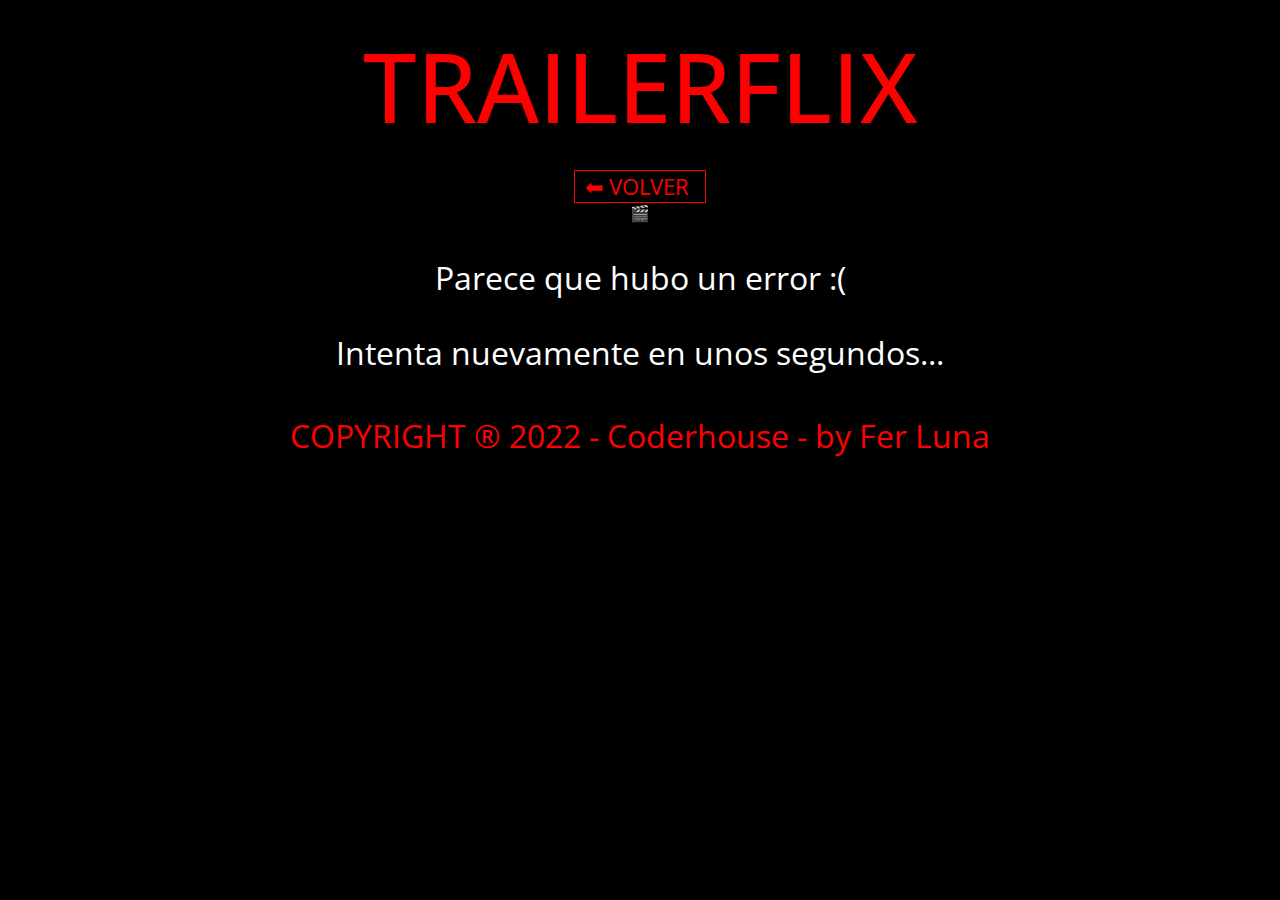
<file: detalle.html>
<!DOCTYPE html>
<html lang="es">
<head>
    <meta charset="UTF-8">
    <meta name="viewport" content="width=device-width, initial-scale=1.0">
    <meta name="theme-color" content="black">
    <link rel="stylesheet" href="css/detailstyle.css">
    <script defer src="js/detalle.js"></script>
    <title>Trailerflix</title>
</head>
<body>
    <header>
        <h1>TRAILERFLIX</h1>
        <div class="emoji-volver" alt="Volver" title="Volver">⬅︎  VOLVER</div>
    </header>
    <main>
        <section id="detalle">

        </section>
    </main>
    <footer>
        <div>
            <p>COPYRIGHT ® 2022 - Coderhouse - by Fer Luna</p>
        </div>
    </footer>
</body>
</html>
</file>
<file: css/detailstyle.css>
@import url('https://fonts.googleapis.com/css2?family=Open+Sans+Condensed:wght@300;700&display=swap');

@keyframes fadeIn {
    0% { opacity: 0; }
    100% { opacity: 1; }
  }

* {
    font-family: 'Open Sans Condensed', 'Lucida Sans', 'Lucida Sans Regular', 'Lucida Grande', 'Lucida Sans Unicode', Geneva, Verdana, sans-serif;
    background-color: black;
}

html {
    margin-left: 5%;
    margin-right: 5%;
}

h1 {
    font-size: 6em;
    font-weight: 500;
    color: red;
    margin-top: 20px;
    margin-bottom: 20px;
}

h2 {
    font-size: 4em;
    font-weight: 300;
    margin-top: 20px;
    margin-bottom: 20px;
}

header {
    text-align: center;
}

section {
    text-align: center;
    color: white;
    animation: fadeIn 2s;
}

img {
    width: 50%;
}

footer {
    margin-top: 40px;
    margin-bottom: 40px;
    font-size: x-large;
    text-align: center;
    color: red;
}

.emoji-volver {
    color: red;
    display: inline;
    padding-left: 10px;
    padding-right: 16px;
    font-size: 1.4em;
    cursor: pointer;
    border: 0.05em solid;
    border-color: red;
}

div.emoji-volver:hover {
    transition: all 0.8s ease;
    background-color: red;
    color: black;
}

.info {
    color: yellow;
}

p {
    font-size: xx-large;
}
</file>
